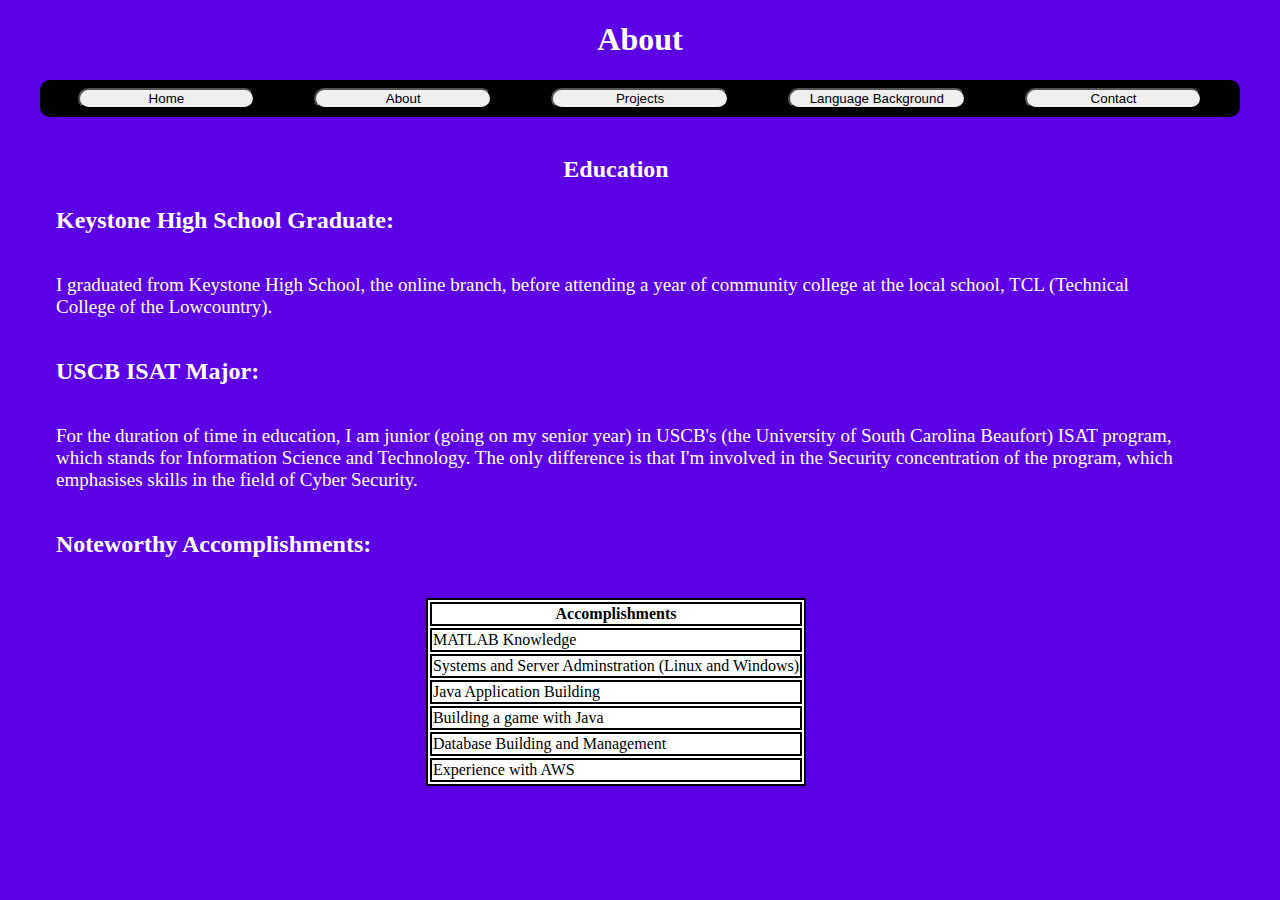
<file: about.html>
<!--- 
	Programmer Name: Preston J. Henderson (Sam L. Westman)
--->

<!DOCTYPE html>
<html lang="en">
    <head>
        <meta charset="UTF-8">
        <meta http-equiv="X-UA-Compatible" content="IE=edge">
    	<meta name="viewport" content="width=device-width, initial-scale=1.0">
        <title>About</title>
    </head> 

    <body>
       <link rel="stylesheet" href="styles/main.css">
       
       
       <header>
       		<h1>About</h1>
       </header>
       
       <nav>
    		<ul style="display:grid;grid-template-columns: 1fr 1fr 1fr 1fr 1fr">
				<li><button onclick="document.location='index.html'">Home</button></li>
				<li><button onclick="document.location='about.html'">About</button></li>
    			<li><button onclick="document.location='projects.html'">Projects</button></li>
    			<li><button onclick="document.location='background.html'">Language Background</button></li>
    			<li><button onclick="document.location='contact.html'">Contact</button></li>
    		</ul>
       </nav>

       <main>      
       		<h2>Education</h2>
       		
       		<section id="High-School">
       			<h3>Keystone High School Graduate:</h3>
       			<p>I graduated from Keystone High School, the online branch, before attending
       			a year of community college at the local school, TCL (Technical College of the Lowcountry).</p>
       		</section>
       		
       		<section id="College">
       			<h3>USCB ISAT Major:</h3>
       			<p>For the duration of time in education, I am junior (going on my senior year) in
       			USCB's (the University of South Carolina Beaufort) ISAT program, which stands for Information Science and Technology. The only difference is that I'm involved in the Security concentration of the program, which emphasises skills in the field of Cyber Security.</p>
		    </section>
		    
		    <section id="Accomplishments">
		    	<h3>Noteworthy Accomplishments: </h3>
		    	<table>
		    		<tr>
		    			<th>Accomplishments</th>
		    		</tr>
		    		<tr>
		    			<td>MATLAB Knowledge</td>
		    		</tr>
		    		<tr>
		    			<td>Systems and Server Adminstration (Linux and Windows)</td>
		    		</tr>
		    		<tr>
		    			<td>Java Application Building</td>
		    		</tr>
		    		<tr>
		    			<td>Building a game with Java</td>
		    		</tr>
		    		<tr>
		    			<td>Database Building and Management</td>
		    		</tr>
		    		<tr>
		    			<td>Experience with AWS</td>
		    		</tr>
		    	</table>
		    </section>
	   </main>
   
    </body>
</html>
</file>
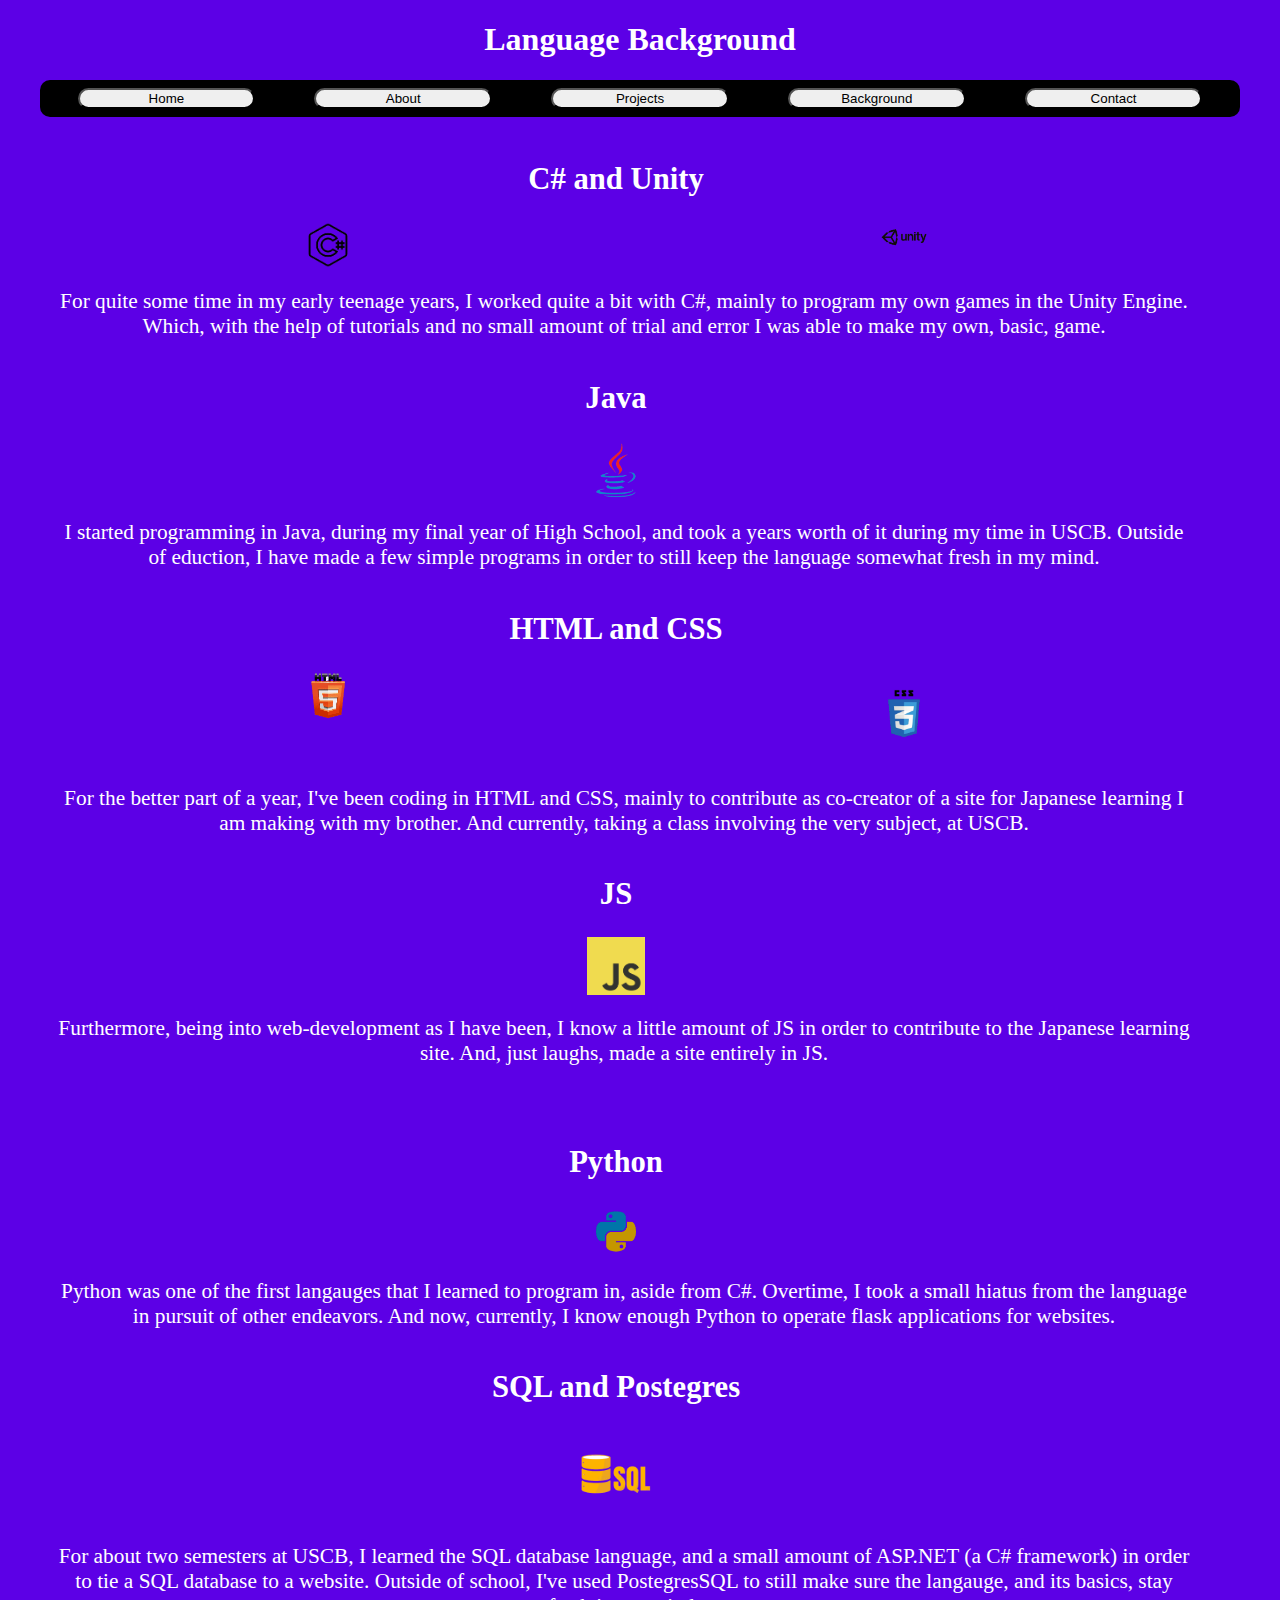
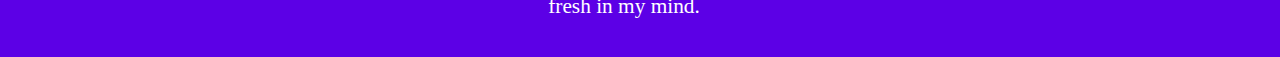
<file: background.html>
<!DOCTYPE html>
<html lang="en">
<head>
	<meta charset="UTF-8">
	<meta http-equiv="X-UA-Compatible" content="IE=edge">
    <meta name="viewport" content="width=device-width, initial-scale=1.0">
	<title>Language Background</title>
</head>
<body>
    <link rel="stylesheet" href="styles/main.css">
    <link rel="stylesheet" href="styles/background.css">
    
    <header>
    	<h1>Language Background</h1>
    </header>
    <nav>
    	<ul style="display:grid;grid-template-columns: 1fr 1fr 1fr 1fr 1fr">
			<li><button onclick="document.location='index.html'">Home</button></li>
			<li><button onclick="document.location='about.html'">About</button></li>
    		<li><button onclick="document.location='projects.html'">Projects</button></li>
    		<li><button onclick="document.location='background.html'">Background</button></li>
    		<li><button onclick="document.location='contact.html'">Contact</button></li>
    	</ul>
    </nav>

	<!--
		All images, though taken from Google images, are owned by there rightful companies, developers, and communities. 
		So all rights go to Microsoft, Unity, Oracle, and Python.
	--->
	<main>
		<h2>C# and Unity</h2>
		<div style="display:grid;grid-template-columns: 5fr 5fr">
			<div>
				<img id="csharp" src="images/csharp.png">
			</div>
			<div>
				<img id="unity" src="images/unitylogo.png"> 
			</div>
		</div>
		<p>For quite some time in my early teenage years, I worked quite a bit with C#, mainly to program my own games in the Unity Engine. Which, with the help of tutorials and no small amount of trial and error I was able to make my own, basic, game.</p>
		<h2>Java</h2>
		<div>
			<img id="java" src="images/java.png">
		</div>
		<p>I started programming in Java, during my final year of High School, and took a years worth of it during my time in USCB. Outside of eduction, I have made a few simple programs in order to still keep the language somewhat fresh in my mind.</p>
		<h2>HTML and CSS</h2>
		<div style="display:grid;grid-template-columns: 50fr 50fr">
			<div>
				<img id="html" src="images/htmllogo2.png">
			</div>
			<div>
				<img id="css" src="images/csslogo.png">
			</div>
		</div>
		<p>For the better part of a year, I've been coding in HTML and CSS, mainly to contribute as co-creator of a site for Japanese learning I am making with my brother. And currently, taking a class involving the very subject, at USCB.</p>
		<h2>JS</h2>
		<div>
			<img id="js" src="images/jslogo.png">
		</div>
		<p>Furthermore, being into web-development as I have been, I know a little amount of JS in order to contribute to the Japanese learning site. And, just laughs, made a site entirely in JS.</p>
		<p></p>
		<h2>Python</h2>
		<div>
			<img id="python" src="images/pythonlogo.png">
		</div>
		<p>Python was one of the first langauges that I learned to program in, aside from C#. Overtime, I took a small hiatus from the language in pursuit of other endeavors. And now, currently, I know enough Python to operate flask applications for websites.</p>
		<h2>SQL and Postegres</h2>
		<div>
			<img id="sql" src="images/sql.png">
		</div>
		<p>For about two semesters at USCB, I learned the SQL database language, and a small amount of ASP.NET (a C# framework) in order to tie a SQL database to a website. Outside of school, I've used PostegresSQL to still make sure the langauge, and its basics, stay fresh in my mind.</p>
	</main>
</body>
</html>
</file>
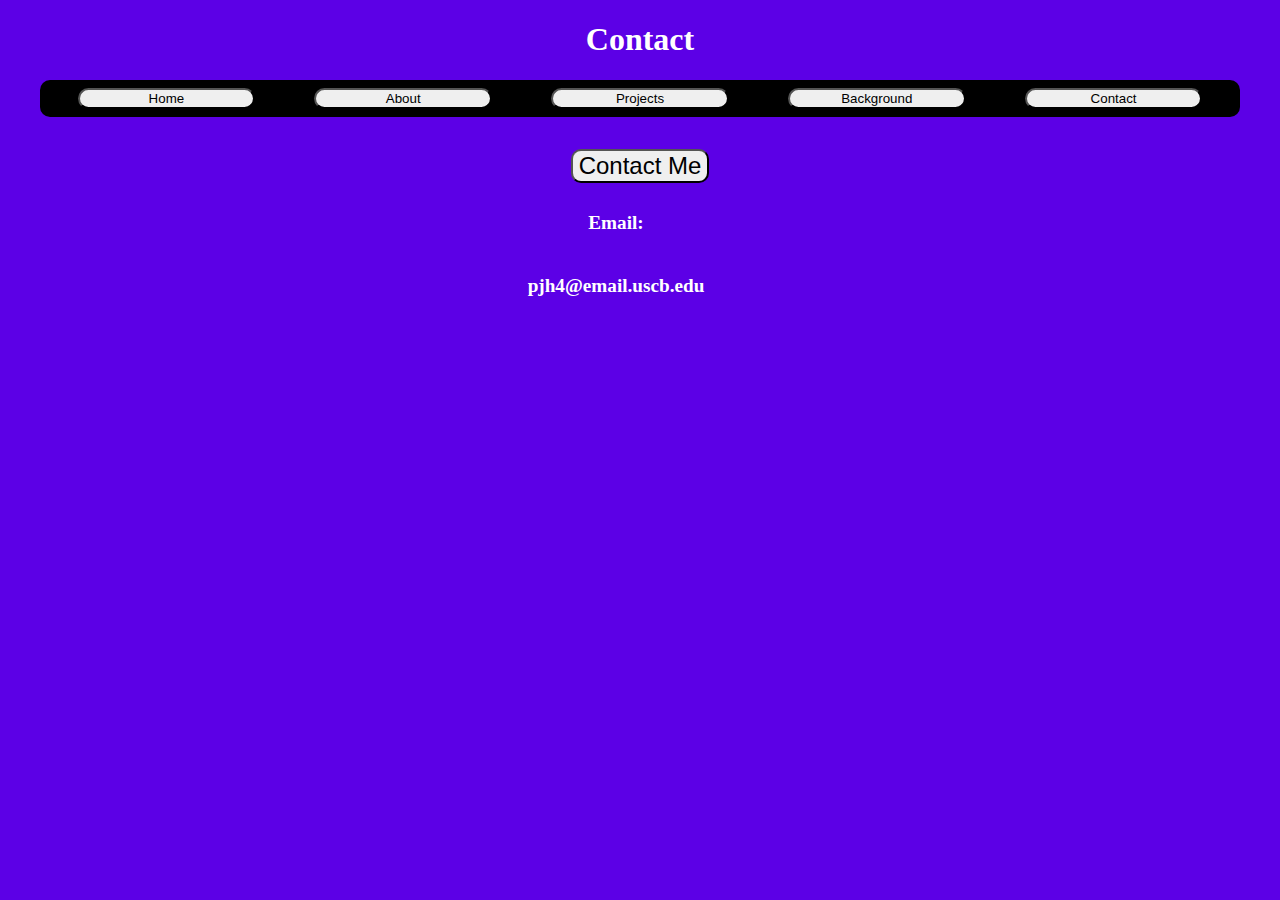
<file: contact.html>
<!--- 
	Programmer Name: Preston J. Henderson (Sam L. Westman)
--->

<!DOCTYPE html>
<html lang="en">
<head>
	<meta charset="UTF-8">
	<meta http-equiv="X-UA-Compatible" content="IE=edge">
    <meta name="viewport" content="width=device-width, initial-scale=1.0">
	<title>Document</title>
</head>
<body>
   <link rel="stylesheet" href="styles/main.css">
   <header>
   		<h1>Contact</h1>
   </header>
    <nav>
    	<ul style="display:grid;grid-template-columns: 1fr 1fr 1fr 1fr 1fr">
			<li><button onclick="document.location='index.html'">Home</button></li>
			<li><button onclick="document.location='about.html'">About</button></li>
    		<li><button onclick="document.location='projects.html'">Projects</button></li>
    		<li><button onclick="document.location='background.html'">Background</button></li>
    		<li><button onclick="document.location='contact.html'">Contact</button></li>
    	</ul>
    	
    </nav>
	
</body>
	<div id="client">
		<button onclick="document.location='mailto:pjh4@email.uscb.edu'">
			Contact Me
		</button>
	</div>
	<main>
		<h4>Email:</h4>
		<h4>pjh4@email.uscb.edu</h4>
	</main>
</html>
</file>
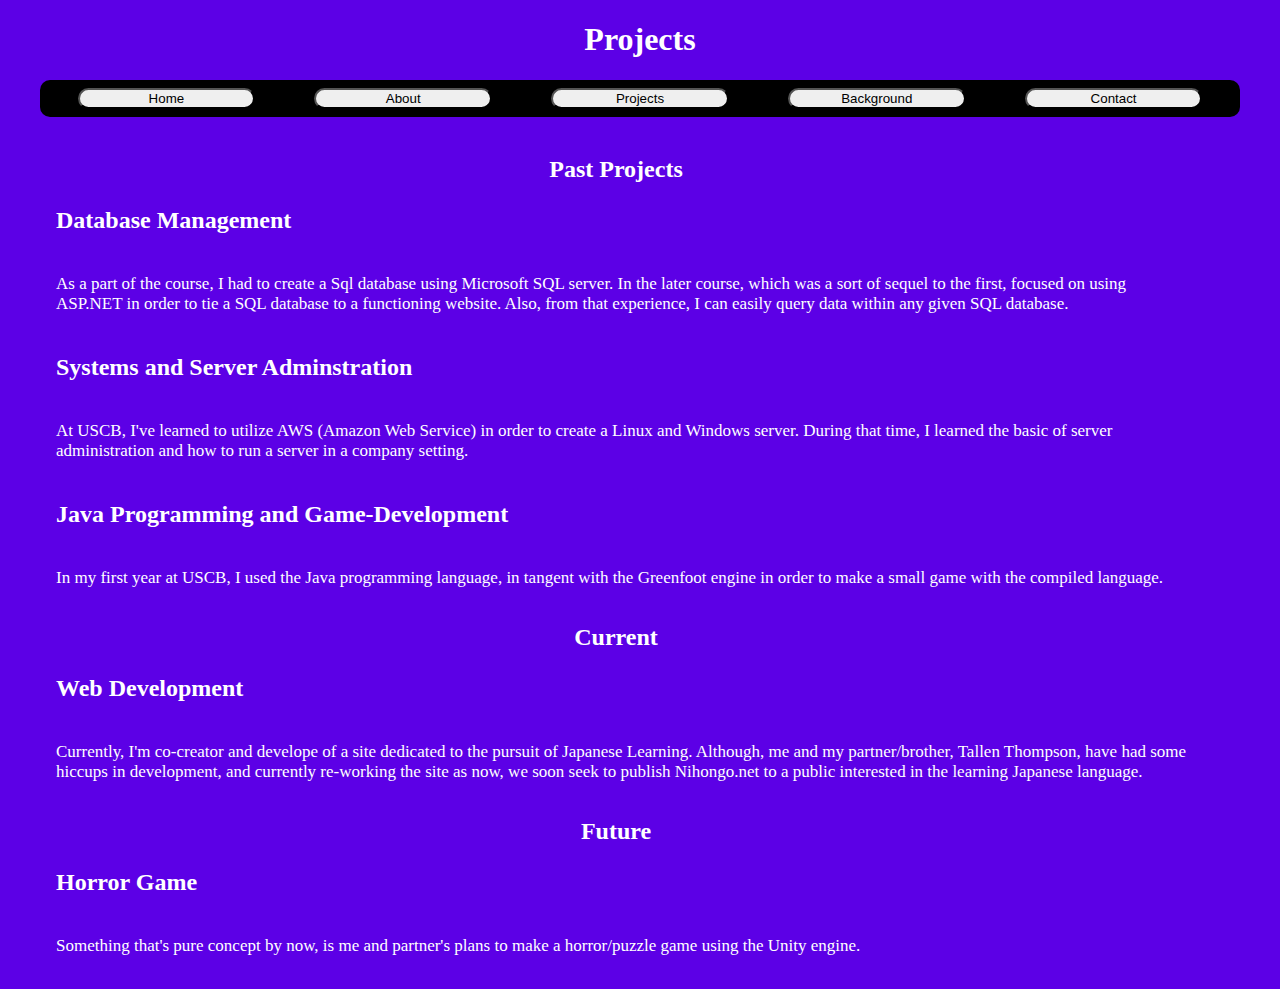
<file: projects.html>
<!--- 
	Programmer Name: Preston J. Henderson (Sam L. Westman)
--->

<!DOCTYPE html>
<html lang="en">
<head>
	<meta charset="UTF-8">
	<meta http-equiv="X-UA-Compatible" content="IE=edge">
    <meta name="viewport" content="width=device-width, initial-scale=1.0">
	<title>Projects</title>
</head>
<body>
    <link rel="stylesheet" href="styles/main.css">
	<header>
		<h1>Projects</h1>
	</header>
	
	<nav>
    	<ul style="display:grid;grid-template-columns: 1fr 1fr 1fr 1fr 1fr">
			<li><button onclick="document.location='index.html'">Home</button></li>
			<li><button onclick="document.location='about.html'">About</button></li>
    		<li><button onclick="document.location='projects.html'">Projects</button></li>
    		<li><button onclick="document.location='background.html'">Background</button></li>
    		<li><button onclick="document.location='contact.html'">Contact</button></li>
    	</ul>
    </nav>
    
    <main>
    	<h2>Past Projects</h2>
    	
    	<h3>Database Management</h3>
    	<p>As a part of the course, I had to create a Sql database using Microsoft SQL server. In the later course, which was a sort of sequel to the first, focused on using ASP.NET in order to tie a SQL database to a functioning website. Also, from that experience, I can easily query data within any given SQL database.</p>
    	
    	<h3>Systems and Server Adminstration</h3>
    	<p>At USCB, I've learned to utilize AWS (Amazon Web Service) in order to create a Linux and Windows server. During that time, I learned the basic of server administration and how to run a server in a company setting.</p>
    	
    	<h3>Java Programming and Game-Development</h3>
    	<p>In my first year at USCB, I used the Java programming language, in tangent with the Greenfoot engine in order to make a small game with the compiled language. </p>
    	
    	<h2>Current</h2>
    	
    	<h3>Web Development</h3>
    	<p>Currently, I'm co-creator and develope of a site dedicated to the pursuit of Japanese Learning. Although, me and my partner/brother, Tallen Thompson, have had some hiccups in development, and currently re-working the site as now, we soon seek to publish Nihongo.net to a public interested in the learning Japanese language.</p>
    	
    	<h2>Future</h2>
    	
    	<h3>Horror Game</h3>
    	<p>Something that's pure concept by now, is me and partner's plans to make a horror/puzzle game using the Unity engine.</p>
    </main>
</body>
</html>
</file>
<file: styles/main.css>
body {
    background-color: #5c00e6;
	width: 95%;
	max-width: 1200px;
	margin: 0 auto;
}

main {
	padding-top: 0.2em;
	width: 96%;
}

h1 {
    text-align: center;
    font-style: normal;
    color: white;
}

h2 {
    color: white;
    text-align: center;
}


h3 {
	color: white;
	font-size: 1.5rem;
	padding-left: 1rem;
	padding-bottom: 1rem;
}

h4 {
	color: white;
	font-size: 1.2rem;
	text-align: center;
	padding-bottom: 1rem;
}


p {
	color: white;
	font-size: 17px;
	padding-left: 1rem;
	padding-bottom: 1rem;
}

nav ul {
	list-style-type: none;
	text-align: center;
	background-color: black;
	padding: 0.5em;
	border-radius: 10px;
}

nav ul li button {
	width: 75%;
	border-radius: 20px;
	cursor: pointer;
}

nav ul li button:hover {
	background-color: darkgray;
}

#about-nav {
	float: left; 
	width: 20%; 
}

main a {
    color: black;
}
main a:hover{
    color: darkred;
}

#High-School p {
	padding-left: 1rem;
	color: white;
	font-size: 19px;
}

#College p {
	padding-left: 1rem;
	color: white;
	font-size: 19px;
}

#client {
	text-align: center;
	padding-top: 1rem;
}

#client button {
	font-size: 1.5em;
	border-radius: 10px;
}

#client button:hover {
	background-color: darkgray;
}

#client button:active {
	background-color: red;
}

table {
	margin: 0 auto;
	background-color: white;
} 

table, th, td {
	border: 2px solid black;  
}
</file>
<file: styles/background.css>
h2 { 
	font-size: 23pt;
}

p {
	color: white;
	font-size: 16pt;
	text-align: center;
	border: 2px clear; 
	padding-bottom: 1rem;
}

#html {
	display: block;
  	margin-left: auto;
 	margin-right: auto;
	width: 15%;
	
}

#css {
	display: block;
  	margin-left: auto;
 	margin-right: auto;
	width: 12%;
	
}

#js {
	display: block;
  	margin-left: auto;
 	margin-right: auto;
	width: 5%;	
}

#python {
	display: block;
  	margin-left: auto;
 	margin-right: auto;
	width: 8%;	
}

#sql {
	display: block;
  	margin-left: auto;
 	margin-right: auto;
	width: 8%;
}

#java {
	display: block;
  	margin-left: auto;
 	margin-right: auto;
	width: 8%;
}

#csharp {
	display: block;
  	margin-left: auto;
 	margin-right: auto;
	width: 8%;
}

#unity {
	display: block;
  	margin-left: auto;
 	margin-right: auto;
	width: 8%;
}
</file>
